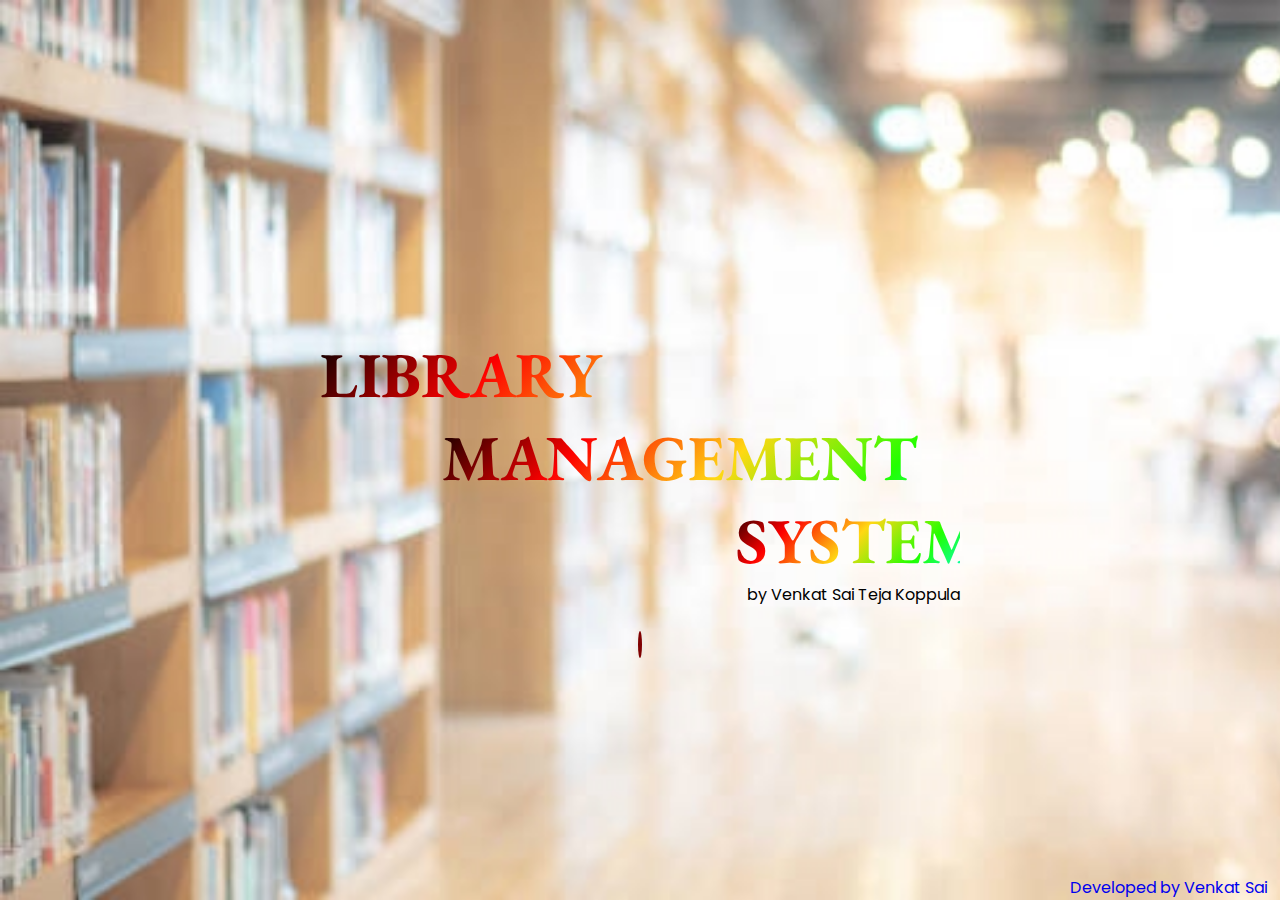
<file: Library Management System/index.html>
<!DOCTYPE html>
<html>
<head>
    <!-- <meta charset="UTF-8">
    <meta http-equiv="X-UA-Compatible" content="IE=edge">
    <meta name="viewport" content="width=device-width, initial-scale=1.0"> -->
    <link href='https://css.gg/arrow-right-o.css' rel='stylesheet'>
    <link rel="preconnect" href="https://fonts.googleapis.com">
<link rel="preconnect" href="https://fonts.gstatic.com" crossorigin>
<link href="https://fonts.googleapis.com/css2?family=Poppins:wght@200;400&display=swap" rel="stylesheet">
<link href="https://fonts.googleapis.com/css2?family=El+Messiri&family=Poppins:wght@200;400&display=swap" rel="stylesheet">
<link href="https://fonts.googleapis.com/css2?family=EB+Garamond&family=El+Messiri&family=Karma&family=Poppins:wght@200;400&display=swap" rel="stylesheet">
    <link rel="stylesheet" href="index.css">
    <title>Library Management System</title>
</head>
<body>
    <div class="container">
        <div class="headingcon" id="headingcon">
            <h2 class="heading" id="heading1">LIBRARY</h2>
        <h2 class="heading" id="heading2">MANAGEMENT</h2>
        <h2 class="heading" id="heading3">SYSTEM</h2>
        <p id="credits">by Venkat Sai Teja Koppula</p>
        <br><br>
        <center><a id="go-anchor" href="login.html"><i class="gg-arrow-right-o go"></i></center>
    </div>
    </div>
    <footer> 
        <p id="copyrights">Developed by Venkat Sai</p>
    </footer>
</body>
</html>
</file>
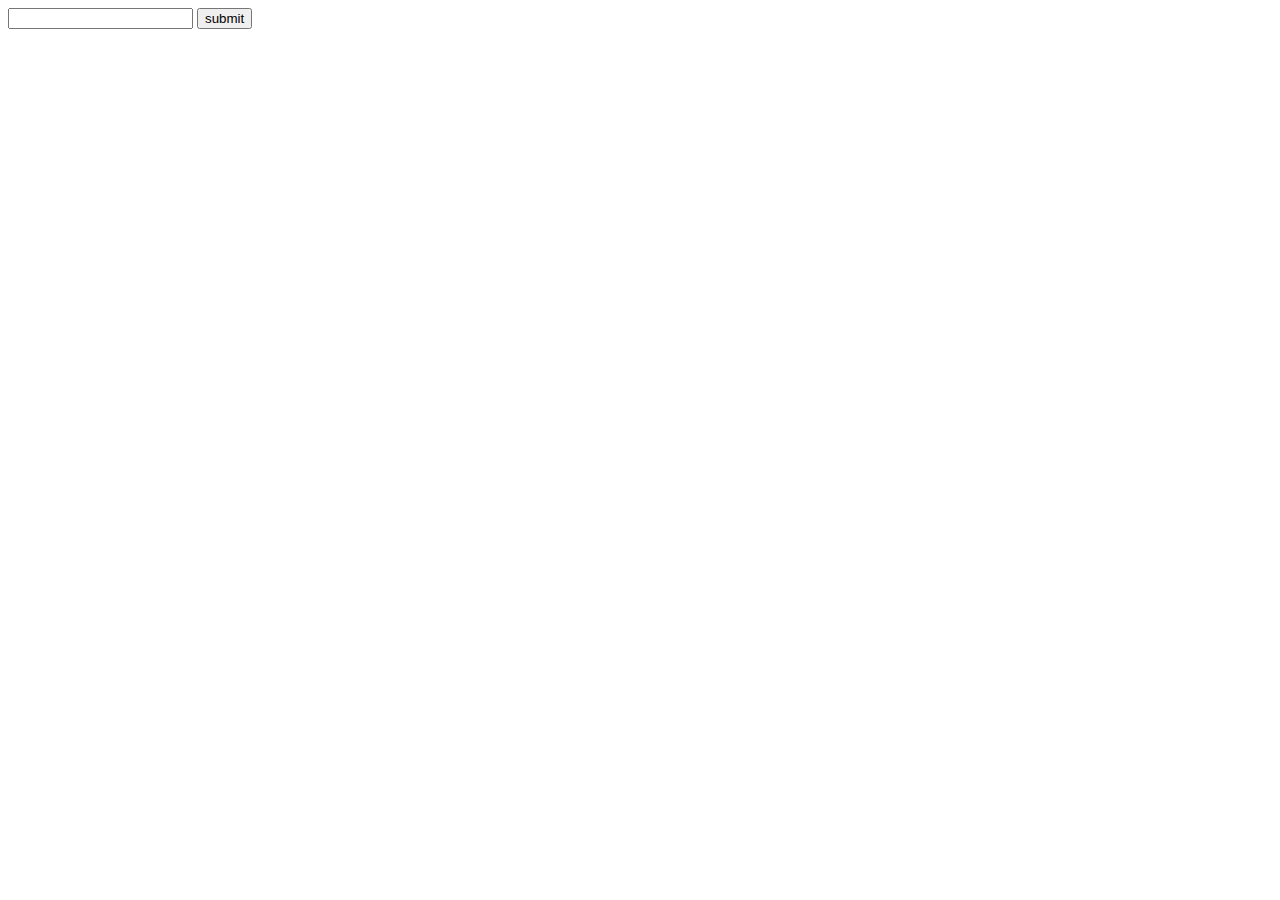
<file: Library Management System/Tests/index.html>
<!DOCTYPE html>
<html lang="en">
<head>
    <meta charset="UTF-8">
    <meta http-equiv="X-UA-Compatible" content="IE=edge">
    <meta name="viewport" content="width=device-width, initial-scale=1.0">
    <title>Session Test</title>
</head>
<body>
    <form action="cookie.php" method="post">
        <input type="text" name="ip1" id="ip1">
        <input type="submit" value="submit">
    </form>
</body>
</html>
</file>
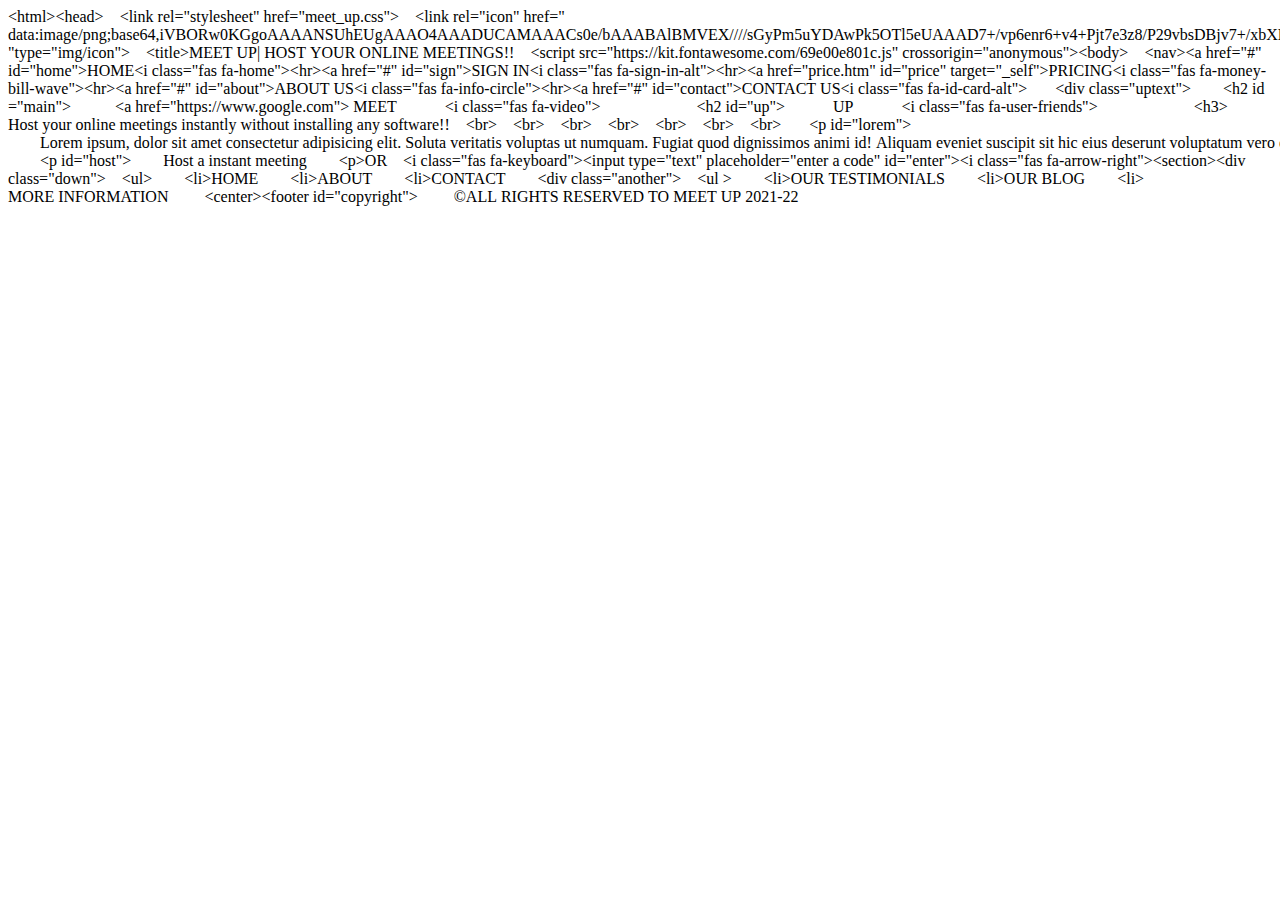
<file: TTD_Final/images/oldimages/kush.html>
<!DOCTYPE html​> 
 ​<​html​​> 
 ​<​head​>
 ​    ​<​link​ ​rel​="​stylesheet​" ​href​="​meet_up.css​"​> 
 ​    ​<​link​ ​rel​="​icon​" ​href​="​[data-uri] ​"​type​="​img/icon​"​> 
 ​    ​<​title​>​MEET UP| HOST YOUR ONLINE MEETINGS!!​</​title​> 
 ​    ​<​script​ ​src​="​https://kit.fontawesome.com/69e00e801c.js​" ​crossorigin​="​anonymous​"​>​</​script​> 
 ​</​head​> 
 ​<​body​> 
 ​    ​<​nav​> 
 ​<​a​ ​href​="​#​" ​id​="​home​"​>​HOME​<​i​ ​class​="​fas fa-home​"​>​</​i​>​</​a​> 
 ​<​hr​> 
 ​<​a​ ​href​="​#​" ​id​="​sign​"​>​SIGN IN​<​i​ ​class​="​fas fa-sign-in-alt​"​>​</​i​>​</​a​> 
 ​<​hr​> 
 ​<​a​ ​href​="​price.htm​" ​id​="​price​" ​target​="​_self​"​>​PRICING​<​i​ ​class​="​fas fa-money-bill-wave​"​>​</​i​>​</​a​> 
 ​<​hr​> 
 ​<​a​ ​href​="​#​" ​id​="​about​"​>​ABOUT US​<​i​ ​class​="​fas fa-info-circle​"​>​</​i​>​</​a​> 
 ​<​hr​> 
 ​<​a​ ​href​="​#​" ​id​="​contact​"​>​CONTACT US​<​i​ ​class​="​fas fa-id-card-alt​"​>​</​i​>​</​a​> 
  
 ​</​nav​> 
 ​    
 ​    ​<​div​ ​class​="​uptext​"​> 
 ​        ​<​h2​ ​id​="​main​"​> 
 ​           ​<​a​ ​href​="​https://www.google.com​"​>​ MEET​</​a​> 
 ​            ​<​i​ ​class​="​fas fa-video​"​>​</​i​> 
 ​        ​</​h2​> 
 ​         
 ​        ​<​h2​ ​id​="​up​"​> 
 ​            UP 
 ​            ​<​i​ ​class​="​fas fa-user-friends​"​>​</​i​> 
 ​        ​</​h2​> 
 ​         
 ​    ​</​div​> 
 ​    ​<​h3​>​Host your online meetings instantly without installing any software!!​</​h3​> 
 ​    ​<​br​> 
 ​    ​<​br​> 
 ​    ​<​br​> 
 ​    ​<​br​> 
 ​    ​<​br​> 
 ​    ​<​br​> 
 ​    ​<​br​> 
 ​   ​<!-- <center> <img id="i1" src="https://encrypted-tbn0.gstatic.com/images?q=tbn:ANd9GcSmYqVgWBsfzWRZdceeLGeqfVdrKquWWPgiXg&usqp=CAU" height="300" width="300"> 
  
 ​    </center>--> 
 ​    ​<​p​ ​id​="​lorem​"​> 
 ​        Lorem ipsum, dolor sit amet consectetur adipisicing elit. Soluta veritatis voluptas ut numquam. Fugiat quod dignissimos animi id! Aliquam eveniet suscipit sit hic eius deserunt voluptatum vero error? Vel obcaecati porro architecto laudantium. Fugiat hic nostrum, natus asperiores ab amet quia repellat consequatur deleniti molestiae. Deserunt quisquam tempora suscipit doloribus nesciunt perferendis vitae assumenda autem facilis eligendi, eveniet, reprehenderit laborum commodi expedita? At unde ipsam optio. Repellat, quae harum. Impedit suscipit sunt, iusto culpa deserunt aperiam quas quia in distinctio. Iste tenetur eveniet sit, possimus maiores impedit libero porro adipisci pariatur illum? Inventore, accusantium eaque. Qui facere obcaecati veritatis ad nesciunt, minus soluta fugiat explicabo quia. Earum, in aspernatur quaerat laudantium assumenda debitis veritatis! Fuga quos mollitia aut labore error quaerat vel, veritatis ratione, quae ab minus, nesciunt assumenda nostrum delectus! Similique fuga illo nihil, dolores culpa explicabo earum accusamus! Laborum numquam ut blanditiis, natus voluptas incidunt iure iusto doloremque. Cum assumenda dignissimos delectus neque quos laborum? Accusamus, officia porro unde aspernatur perspiciatis tempora ratione voluptate velit eveniet possimus ducimus quas inventore quibusdam dolorum dolore. Iure amet quos recusandae quam beatae, temporibus totam veniam corporis culpa laborum provident, sapiente rerum? Repudiandae laudantium sed minus ipsa vel, similique beatae quas fuga temporibus accusamus labore non pariatur dicta debitis ea id iusto placeat dolorum qui quos, consequuntur sit vero. Eligendi fuga, tenetur neque optio hic doloribus odit facilis, facere quos quaerat labore temporibus animi autem alias nemo. Dicta voluptas officia nemo beatae quaerat similique magni quisquam sunt enim debitis id quia consectetur quas consequuntur repellendus veniam atque explicabo, porro animi! Facere labore eius officia eveniet eligendi, rem provident unde, obcaecati nisi dolore, dolorem quibusdam aperiam praesentium. Nisi quo, cupiditate magnam itaque odit facere molestiae eaque nostrum laborum reprehenderit! Voluptates dolorum ipsam dolorem fugiat incidunt ut quas enim culpa autem natus? Laboriosam, inventore! 
 ​    ​</​p​> 
 ​    ​<​p​ ​id​="​host​"​> 
 ​        Host a instant meeting 
 ​    ​</​p​> 
 ​    ​<​p​>​OR​</​p​> 
 ​    ​<​i​ ​class​="​fas fa-keyboard​"​>​</​i​>​<​input​ ​type​="​text​" ​placeholder​="​enter a code​" ​id​="​enter​"​>​<​i​ ​class​="​fas fa-arrow-right​"​>​</​i​> 
 ​<​section​> 
 ​<​div​ ​class​="​down​"​> 
 ​    ​<​ul​> 
 ​        ​<​li​>​HOME​</​li​> 
 ​        ​<​li​>​ABOUT​</​li​> 
 ​        ​<​li​>​CONTACT​</​li​> 
  
 ​    ​</​ul​> 
 ​    ​<​div​ ​class​="​another​"​> 
 ​    ​<​ul​ ​> 
 ​        ​<​li​>​OUR TESTIMONIALS​</​li​> 
 ​        ​<​li​>​OUR BLOG​</​li​> 
 ​        ​<​li​>​MORE INFORMATION​</​li​> 
 ​    ​</​ul​> 
 ​</​div​> 
 ​</​div​>​</​section​> 
  
 ​     ​<​center​>​<​footer​ ​id​="​copyright​"​> 
 ​         &copy;ALL RIGHTS RESERVED TO MEET UP 2021-22 
 ​     ​</​footer​>​</​center​> 
 ​</​body​> 
 ​</​html​>
</file>
<file: Library Management System/index.css>
* {
    font-family: "Poppins", sans-serif;
    margin: 0px;
    padding: 0px;
}

body {
    display: flex;
    flex-direction: column;
    min-height: 100vh;
    justify-content: center;
	align-items: center;
    background-image: url("./images/indexbg.jpg");
    background-size: cover;
    width: 100%;
    height: 100%;
    background-repeat: no-repeat;
}

.container {
    display: grid;
    place-items: center;
    width: 100%;
    height: 100%;
}

.headingcon {
    width: 50%;
    margin-top: 10vh;
}

.heading {
    font-size: 4rem;
    font-family: "EB Garamond", "Poppins", serif;
    /* animation: name duration timing-function delay iteration-count direction fill-mode; */
    animation: anime 5s linear infinite;
    background-image: linear-gradient(-225deg,
            #000000 0%,
            #fd0000 15%,
            #ffd813 30%,
            #22ff00 45%,
            #00ffff 60%,
            #1a1557 75%,
            #571556 90%,
            #000000 100%);
    background-size: 200%;
    background-clip: text;
    -webkit-background-clip: text;
    color: transparent;
}

@keyframes anime {
    to {
        background-position: 200% center;
    }
}

#heading1 {
    margin-left: 0%;
}

#heading2 {
    margin-left: 19%;
}

#heading3 {
    margin-left: 65%;
}

#credits {
    float: right;
}

.go {
    border: 2px solid rgb(128, 0, 0);
    border-radius: 50%;
    background-image: linear-gradient(90deg, rgb(255, 0, 0), rgb(255, 196, 0));
    box-shadow: 0px 0px 5px rgb(0, 143, 183, 0.1);
    transform: scale(1.5);
}

.go:hover{
    animation: hov 0.5s forwards;
}

@keyframes hov {
    from{
        box-shadow: 0px 0px 0px rgb(255, 94, 0);
    }
    to{
        transform: scale(1.6);
        box-shadow: 0px 0px 10px rgb(255, 94, 0);
        opacity: 0.9;
    }
}

#copyrights {
    position: absolute;
    bottom: 0;
    right: 0;
    margin-right: 1%;
}

@media (orientation: portrait) {
    .headingcon {
        width: 90%;
        margin-bottom: 20vh;
    }
    .go {
        transform: scale(2);
    }
}
</file>
